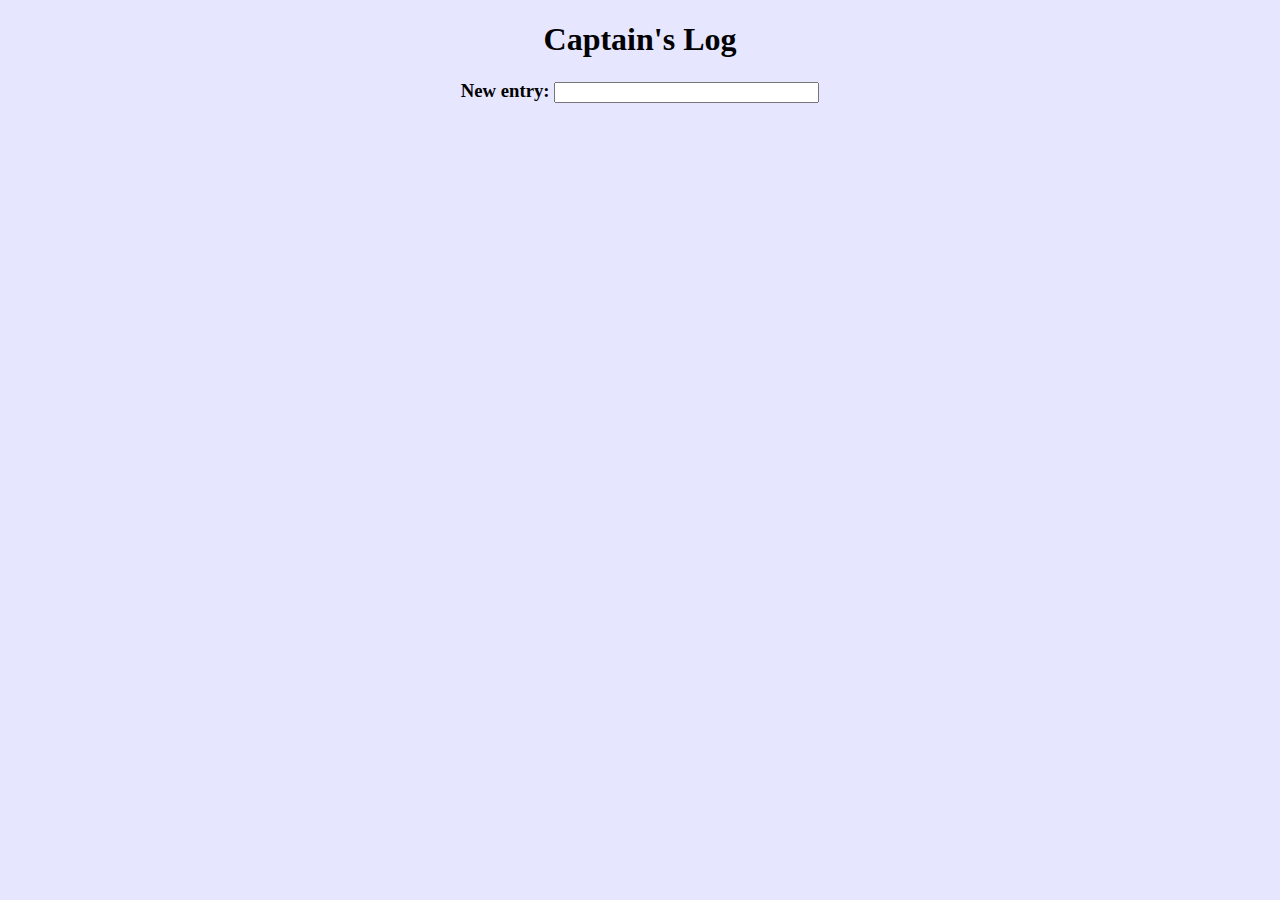
<file: captainslog/index.html>
<!DOCTYPE html>

<html>

<head>
    <meta charset="utf-8" />
    <title>Captain's Log</title>
    <link rel="stylesheet" href="style.css" />
    <script src="https://ajax.googleapis.com/ajax/libs/jquery/3.2.1/jquery.min.js"></script>
    <script>
        // Your work will be done here...
    </script>
</head>

<body>
    <h1>Captain's Log</h1>
    <h3>New entry: <input type="text" id="msg" name="msg" size="30" /></h3>
    <div id="log"></div>
</body>
</html>
</file>
<file: captainslog/style.css>
body {
	background-color: #e6e6ff;
}

h1, h3 {
	text-align: center;
}
</file>
